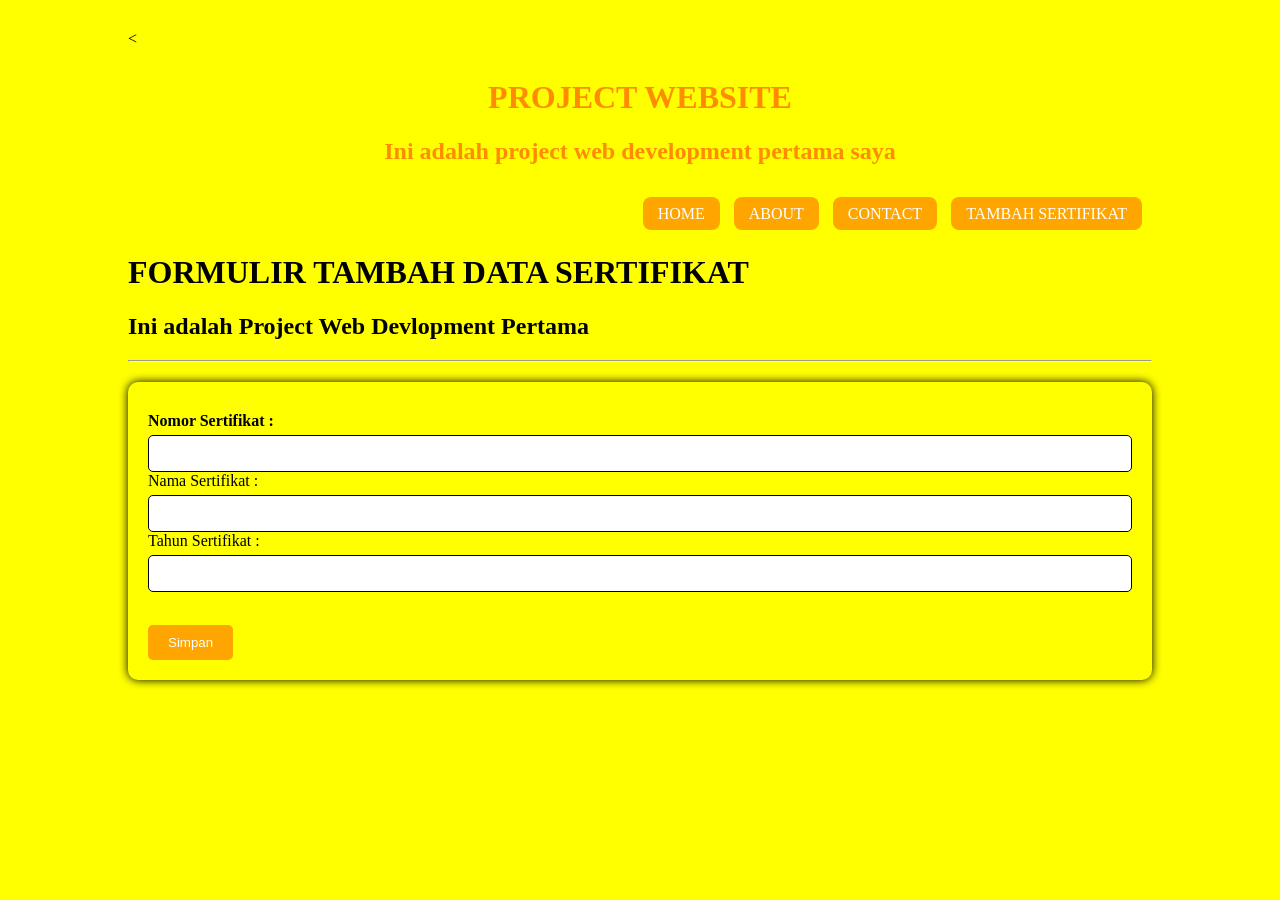
<file: form.html>
<!DOCTYPE html>
<html>
<head>
	<meta charset="utf-8">
	<meta name="viewport" content="width=device-width, initial-scale=1">
	<title>Formulir Tambah Data</title>
	<link rel="stylesheet" href="input.css ">
	<
</head>
<body>
	<div class="header">
		<h1>PROJECT WEBSITE</h1>
		<h2> Ini adalah project web development pertama saya</h2>
	</div>
	<div class="menu">
		<ul>
	<li><a href="index.html">HOME</a></li>
	<li><a href="about.html">ABOUT</a></li>
	<li><a href="contact.html">CONTACT</a></li>
	<li><a href="form.html">TAMBAH SERTIFIKAT</a></li>
		</ul>
	</div>
	<h1>FORMULIR TAMBAH DATA SERTIFIKAT</h1>
		<h2>Ini adalah Project Web Devlopment Pertama</h2>
	<hr>
	<form action="proses.php"methode="GET">	
		<label>Nomor Sertifikat :</label>
		<input type="text" name="no_sertifikat"><br>
		<table>Nama Sertifikat :</table>
		<input type="text" name="nm_sertifikat"><br>
		<table>Tahun Sertifikat :</table>
		<input type="text" name="thn_sertifikat"><br>
		<br>
		<input type="submit" value="Simpan">
	</form>
</body>
</html>
</file>
<file: input.css>
body{
			width: 80%;
			margin: auto;
			margin-top: 30px;
			background-color: yellow;
		}
		.header{
			text-align: center;
			padding: 10px;
			color: darkorange;
		}
		.menu{
			text-align: right;
			color: darkorange;
			padding: 10px;
		}
		.menu ul{
			list-style: none;
			margin: 0px; 
		}
		.menu ul li{
			display: inline-block;
			margin-left: 10px;
		}
		.menu ul li a{
			text-decoration: none;
			background: orange;
			color: white;
			padding: 8px 15px;
			border-radius: 8px;
		}
		.menu ul li a:hover{
			background: darkorange;
		}
		.judul img{
			width: 200px;
			border-radius: 50px;
		}
		table{
			border-collapse: collapse;
			background: white;
			box-shadow: 0px 10px rgba(0, 0, 0, 0.2);
		}
		th, td{
			padding: 12px;
			text-align: center;
		}
		tr:nth-child(odd)
		{
			background: yellow;
		}
		tr:hover{
			background: red;
			transition: 0.3s;
		}
		form{
			background: yellow;
			padding: 20px;
			margin-top: 20px;
			border-radius: 10px;
			box-shadow: 0px 0px 10px;
		}
		label{
			display: block;
			margin-top: 10px;
			font-weight: bold;
		}
		
		input[type="text"] {
    		width: 100%;            
    		box-sizing: border-box; 
    		padding: 10px;         
    		margin-top: 5px;
   			border-radius: 5px;
    		border: 1px solid #000; 
		}
		input[type="submit"] {
   			 margin-top: 15px;
   			 background: orange;     
   			 color: white;
   			 border: none;
  			 padding: 10px 20px;
    		border-radius: 5px;
    		cursor: pointer;
		}
		input[type="date"] {
    		width: 100%;            
    		box-sizing: border-box; 
    		padding: 10px;         
    		margin-top: 5px;
   			border-radius: 5px;
    		border: 1px solid #000; 
    	}
    	input[type="email"] {
    		width: 100%;            
    		box-sizing: border-box; 
    		padding: 10px;         
    		margin-top: 5px;
   			border-radius: 5px;
    		border: 1px solid #000; 
    	}		
    	input[type="file"] {
    		width: 100%;            
    		box-sizing: border-box; 
    		padding: 10px;         
    		margin-top: 5px;
   			border-radius: 5px;
    		border: 1px solid #000;
</file>
